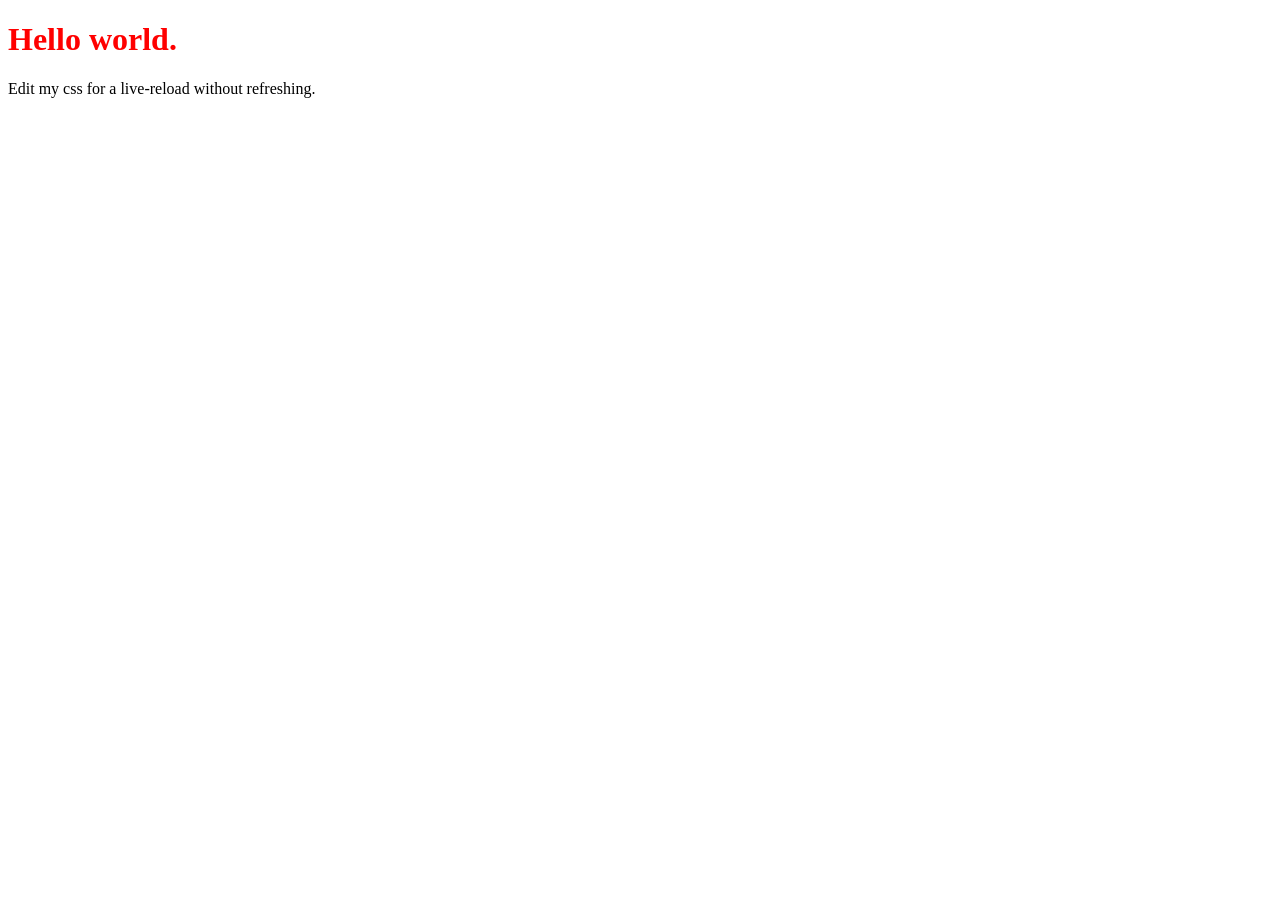
<file: .cache/codex-runtimes/codex-primary-runtime/dependencies/node/node_modules/live-server/test/data/index.html>
<!DOCTYPE html>
<html lang="en">
<head>
	<meta charset="UTF-8">
	<title>Live-server Test Page</title>
	<link rel="stylesheet" href="style.css" />
</head>
<body>
	<h1>Hello world.</h1>
	<p>Edit my css for a live-reload without refreshing.</p>
</body>
</html>
</file>
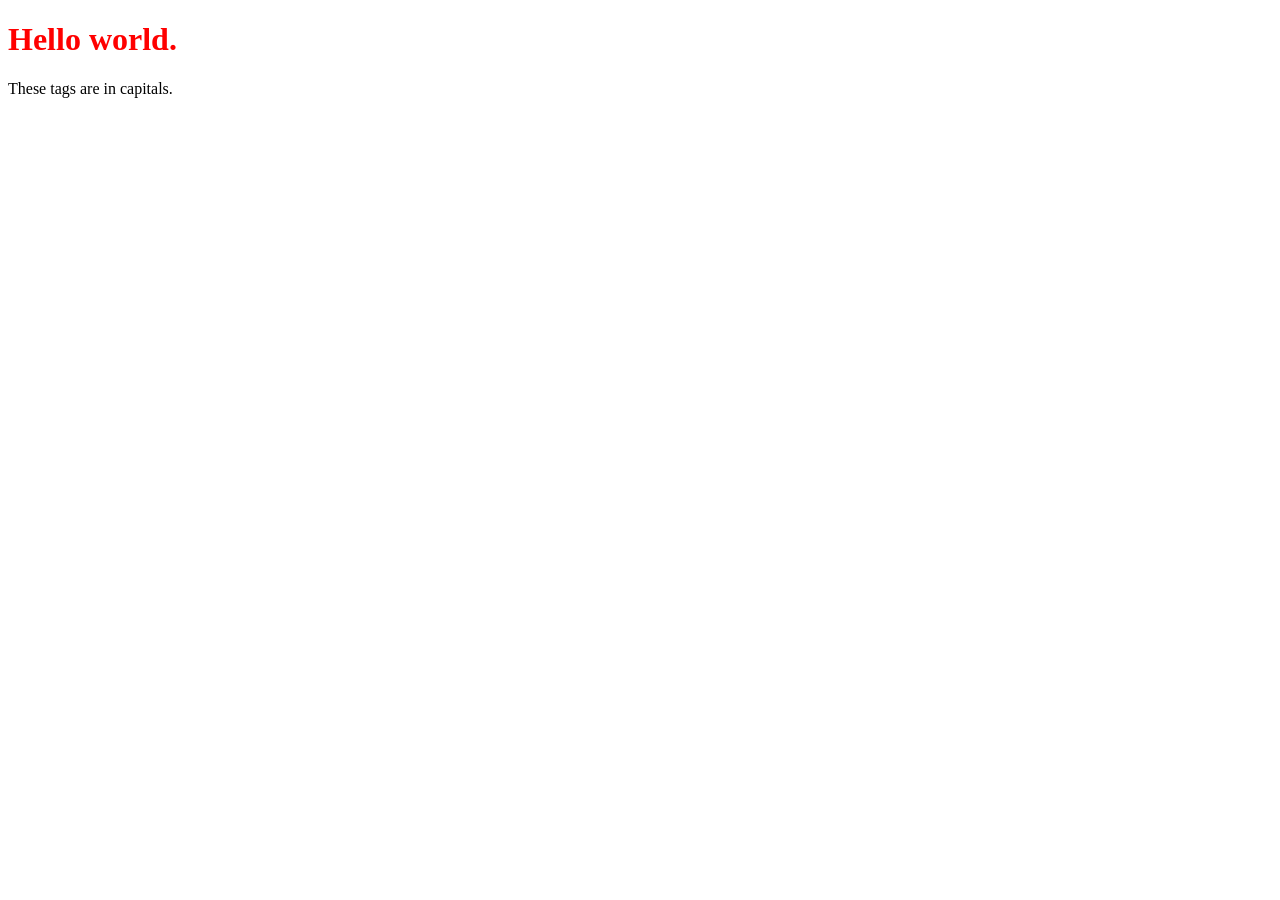
<file: .cache/codex-runtimes/codex-primary-runtime/dependencies/node/node_modules/live-server/test/data/index-caps.htm>
<!DOCTYPE HTML PUBLIC "-//W3C//DTD HTML 4.01//EN"
            "http://www.w3.org/TR/html4/strict.dtd">
<HTML lang="en">
<HEAD>
  <META http-equiv="Content-Type" content="text/html; charset=utf-8" >
	<TITLE>Live-server Test Page</TITLE>
	<LINK rel="stylesheet" href="style.css" >
</HEAD>
<BODY>
	<H1>Hello world.</H1>
	<P>These tags are in capitals.</P>
</BODY>
</HTML>
</file>
<file: .cache/codex-runtimes/codex-primary-runtime/dependencies/node/node_modules/live-server/test/data/style.css>
h1 { color: red; }
</file>
